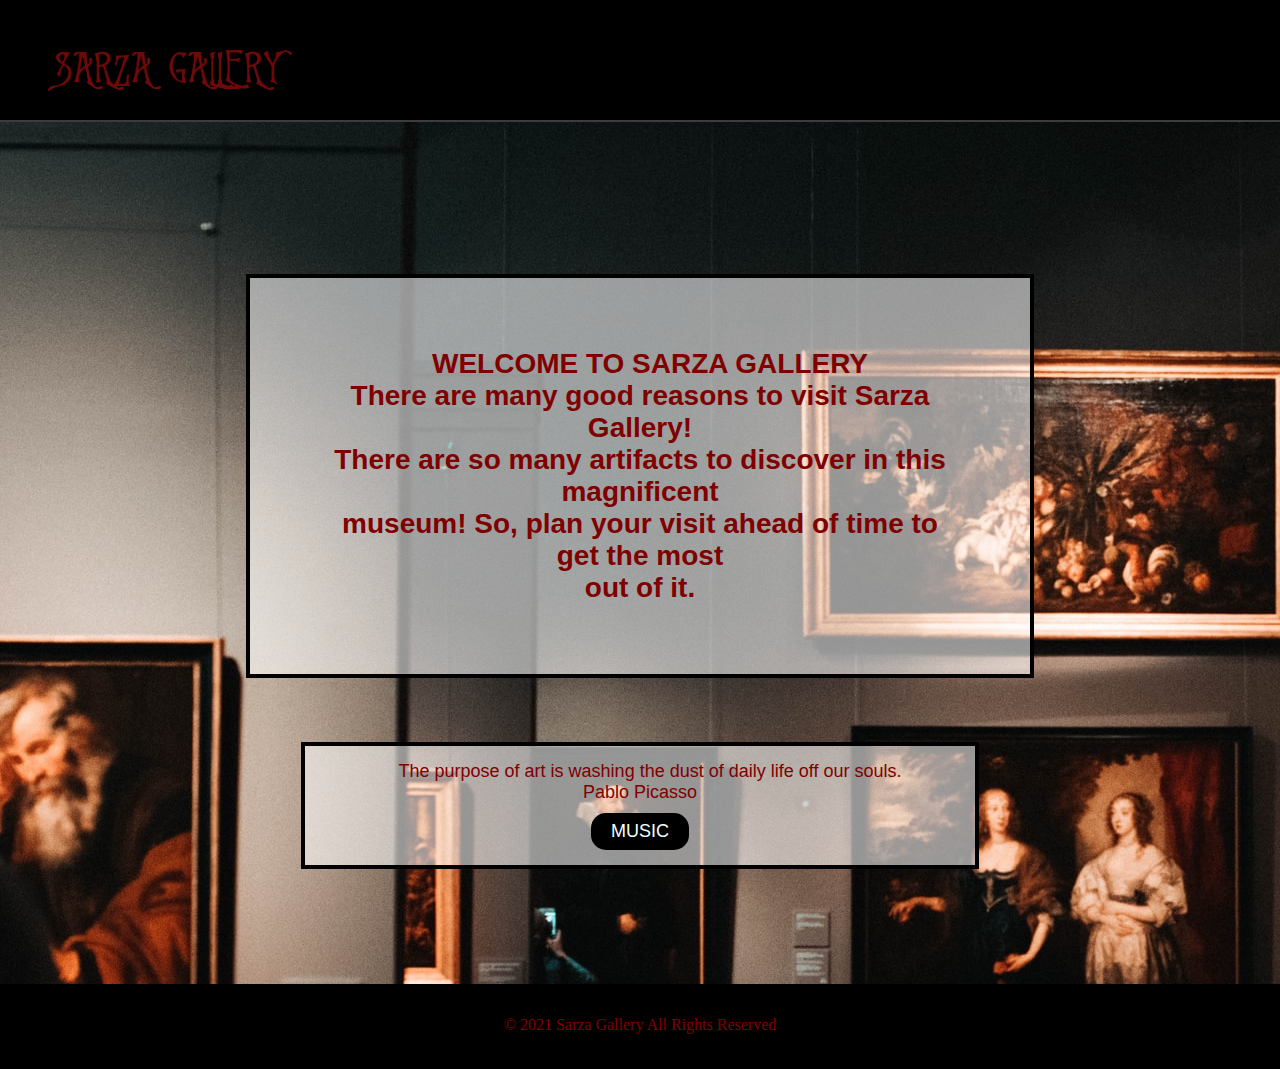
<file: index.html>
<!DOCTYPE html>
<html lang="en">
<head>
    <meta charset="UTF-8">
    <meta http-equiv="X-UA-Compatible" content="IE=edge">
    <meta name="viewport" content="width=device-width, initial-scale=1.0">
    <link rel="stylesheet" href="css/style.css">
    <title>Sarza Gallery</title>
</head>
<body>
 <script>
  alert("welcome to Sarza Gallery")
 
 </script>
    <div class="wrapper">

        <header>
          <div class="container">
              
             <div class="logo"><a href="index.html"><img src="img/logoo.png" alt=""></a> </div>

                
             <nav>
                 <ul>
                     <li><a href="index.html">Home</a></li>
                     <li><a href="hakkimizda.html">About Us</a></li>
                     <li><a href="sergiler.html">Exhibition</a></li>
                     <li><a href="iletisim.html">Contact</a></li>
					 <li><a href="memnuniyet.html">Satisfaction</a></li>
                     <li><a href="cafe.html">Cafe</a></li>

                 </ul>
             </nav>



          </div> 
        </header>
        
        <main>
            <div class="slider">
              
                
         
                <div class="slider-text" >
				     
                     <h1>WELCOME TO SARZA GALLERY <br> There are many good reasons to visit Sarza Gallery!
                         <br> There are so many artifacts to discover in this magnificent
                         <br> museum! So, plan your visit ahead of time to get the most
                         <br> out of it.
                    </h1>
					     <br> <br> <br> <br>
                    <p>The purpose of art is washing the dust of daily life off our souls.
                         <br> Pablo Picasso <br> 

                        <a href="https://www.youtube.com/watch?v=idJoHeHPrXA">  MUSIC  </a> 
                    </p>
				    
					
				
					
                     
                
				
				
					
				 
				  
					
               
                  
                </div>
            </div>

       

            
                </main>
       
		
		
		

<footer>

<div class="footer">

<small>&copy 2021 Sarza Gallery All Rights Reserved</small>

</div>



</footer>






    </div>

</body>
</html>
</file>
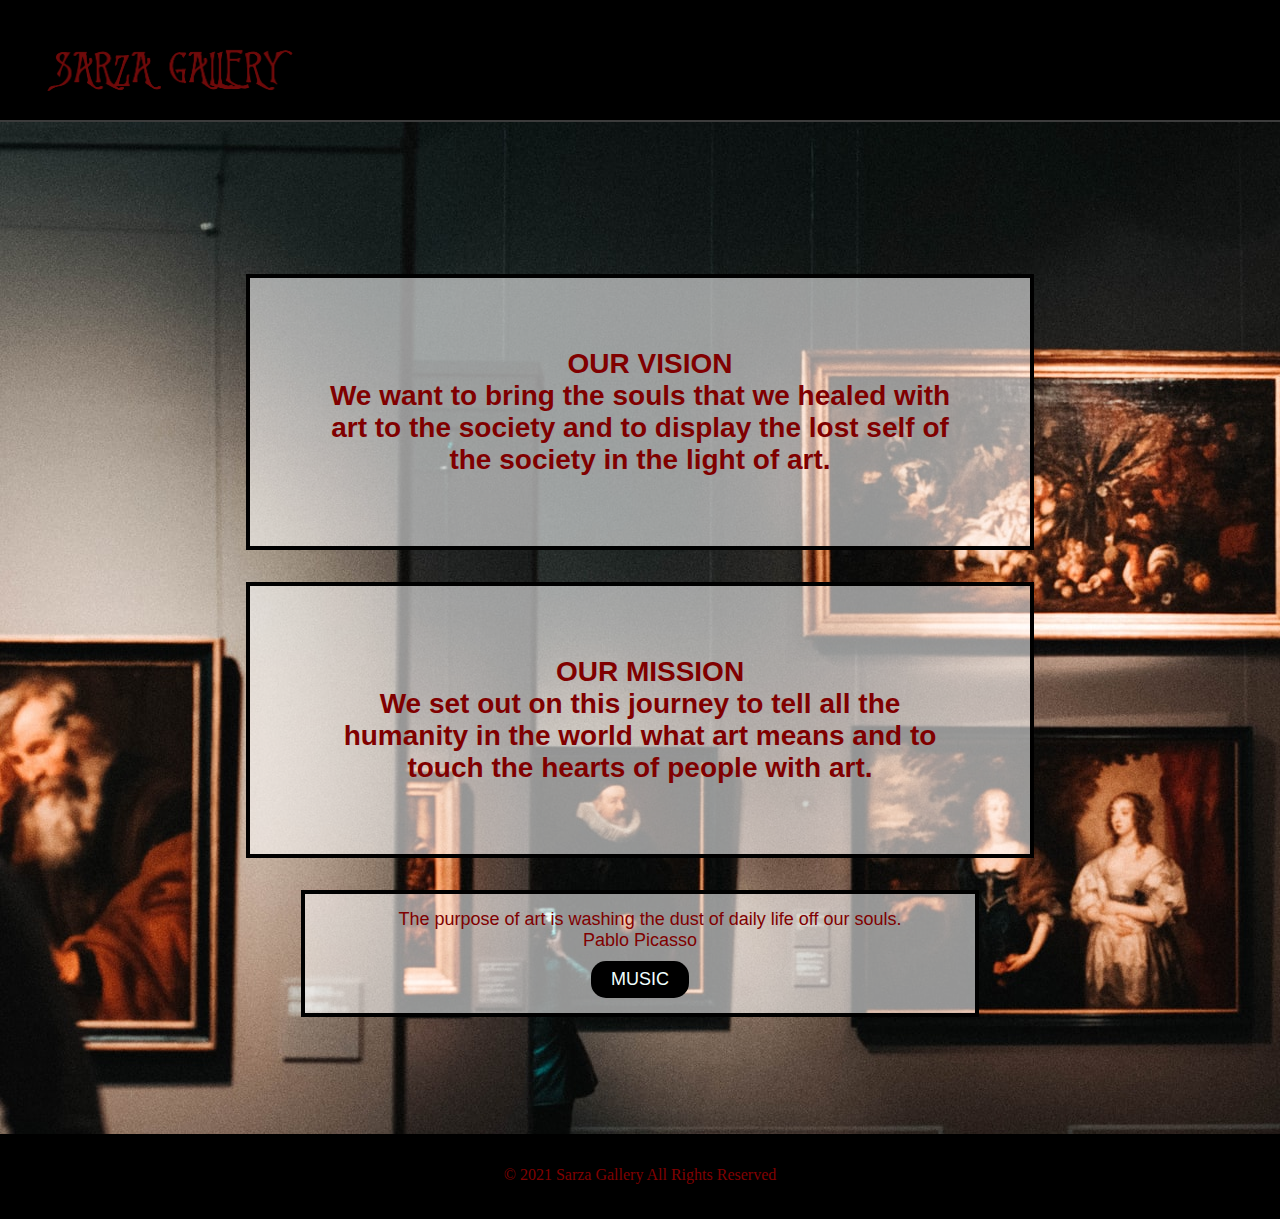
<file: hakkimizda.html>
<!DOCTYPE html>
<html lang="en">
<head>
    <meta charset="UTF-8">
    <meta http-equiv="X-UA-Compatible" content="IE=edge">
    <meta name="viewport" content="width=device-width, initial-scale=1.0">
    <link rel="stylesheet" href="css/style.css">
    <title>Sarza Gallery</title>
</head>
<body>

    <div class="wrapper">

        <header>
          <div class="container">
              
             <div class="logo"><a href="index.html"><img src="img/logoo.png" alt=""></a> </div>

                
             <nav>
                 <ul>
                     <li><a href="index.html">Home</a></li>
                     <li><a href="hakkimizda.html">About Us</a></li>
                     <li><a href="sergiler.html">Exhibition</a></li>
                     <li><a href="iletisim.html">Contact</a></li>
					 <li><a href="memnuniyet.html">Satisfaction</a></li>
                     <li><a href="cafe.html">Cafe</a></li>

                 </ul>
             </nav>



          </div> 
        </header>
        
        <main>
            <div class="slider" id="about">
              
                
         
                <div class="slider-text" >
				     
                     <h1>
                          OUR VISION
                         
                        <br> We want to bring the souls that we healed with art to the society and to display the lost self of the society in the light of art.

                    </h1>
					 <br> <br> 

                     <h1>
                          OUR MISSION
                         <br> We set out on this journey to tell all the humanity in the world what art means and to touch the hearts of people with art.

                     </h1>
					 
                     <br> <br>

                         <p>The purpose of art is washing the dust of daily life off our souls.
                                <br> Pablo Picasso 
                                <br> <a href="https://www.youtube.com/watch?v=idJoHeHPrXA">MUSIC</a> 
                          </p>
				    
					</div>
				</main>


                </div>
					<footer>


                       
<div class="footer">

<small>&copy 2021 Sarza Gallery All Rights Reserved</small>

</div>



</footer>
                       
                
	
</div>

</body>
</html>
</file>
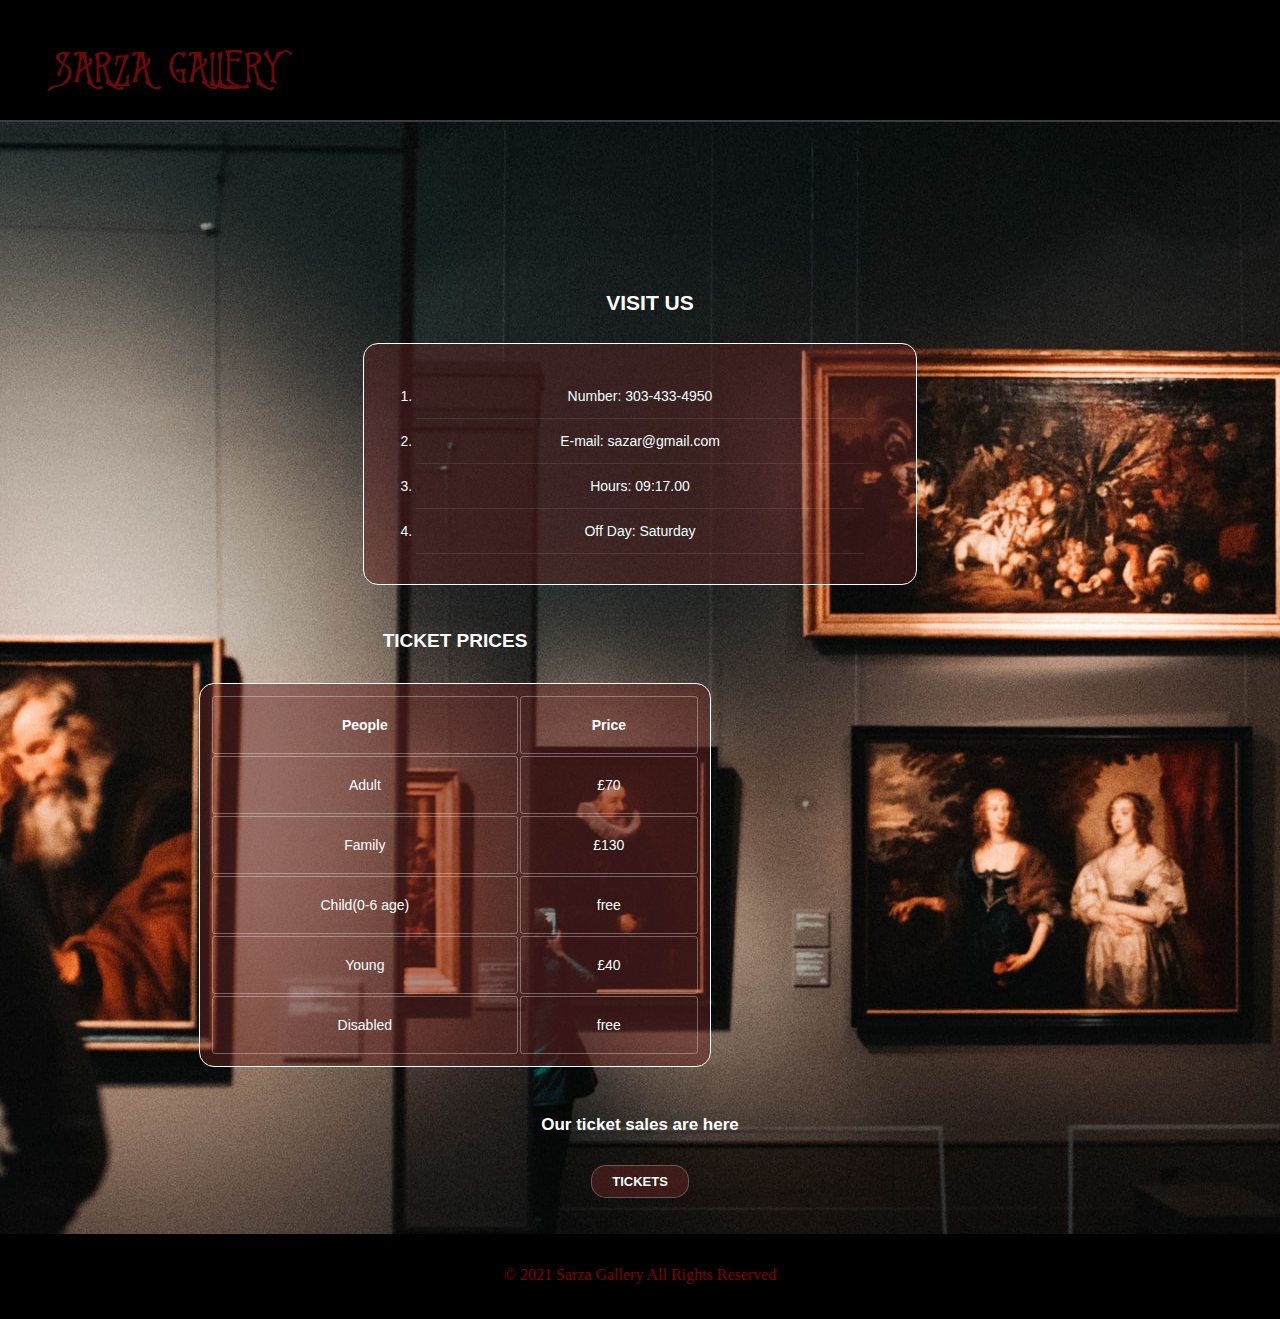
<file: iletisim.html>
<!DOCTYPE html>
<html lang="en">
<head>
    <meta charset="UTF-8">
    <meta http-equiv="X-UA-Compatible" content="IE=edge">
    <meta name="viewport" content="width=device-width, initial-scale=1.0">
    <link rel="stylesheet" href="css/style.css">
    <title>Sarza Gallery</title>
</head>
<body >

    <div class="wrapper">

        <header>
          <div class="container">
              
             <div class="logo"><a href="index.html"><img src="img/logoo.png" alt=""></a> </div>

                
             <nav>
                 <ul>
                     <li><a href="index.html">Home</a></li>
                     <li><a href="hakkimizda.html">About Us</a></li>
                     <li><a href="sergiler.html">Exhibition</a></li>
                     <li><a href="iletisim.html">Contact</a></li>
					 <li><a href="memnuniyet.html">Satisfaction</a></li>
                     <li><a href="cafe.html">Cafe</a></li>

                 </ul>
             </nav>



          </div> 
        </header>
        
        <main>
            <div class="slider" id="about" style="height: 1100px;">
              
                
         
                <div class="slider-text" >
				<h2>VISIT US </h2>
                   
     
                    <ol>
                        <li>Number: 303-433-4950</li>
                        <li>E-mail: sazar@gmail.com</li>
                        <li>Hours: 09:17.00</li>
						<li>Off Day: Saturday</li>
                    </ol>
                
                     <table id="table">
				<caption>TICKET PRICES</caption>
				<thead>
					<tr>
						<th>People</th>
						<th>Price</th>	
						
					</tr>
				</thead>
				<tbody>
					<tr>
						<td>Adult</td>
						<td>£70</td>
						
					</tr>
					<tr>
						<td>Family</td>
						<td>£130</td>
						
					</tr>
					<tr>
						<td>Child(0-6 age)</td>
						<td>free</td>
					
					</tr>
					<tr>
						<td>Young</td>
						<td>£40</td>
						
					</tr>
					<tr>
						<td>Disabled</td>
						<td>free</td>
						
					</tr>
			
			</table>
					 
					 
					 
                    <br> <br> <br>

                    <span id=TICKETS> 
                        
					<small class="ticket">Our ticket sales are here
                        <br> <br>
                        <a class="ticketbtn" href="https://www.biletix.com/anasayfa/TURKIYE/tr">TICKETS</a>  
                    </small>
					
					</span>
					
                     
               
           
                </div>
            </div>


            
        </main>



        <footer>

            <div class="footer">
            
            <small>&copy 2021 Sarza Gallery All Rights Reserved</small>
            
            </div>
            
            
            
            </footer>





    </div>

</body>
</html>
</file>
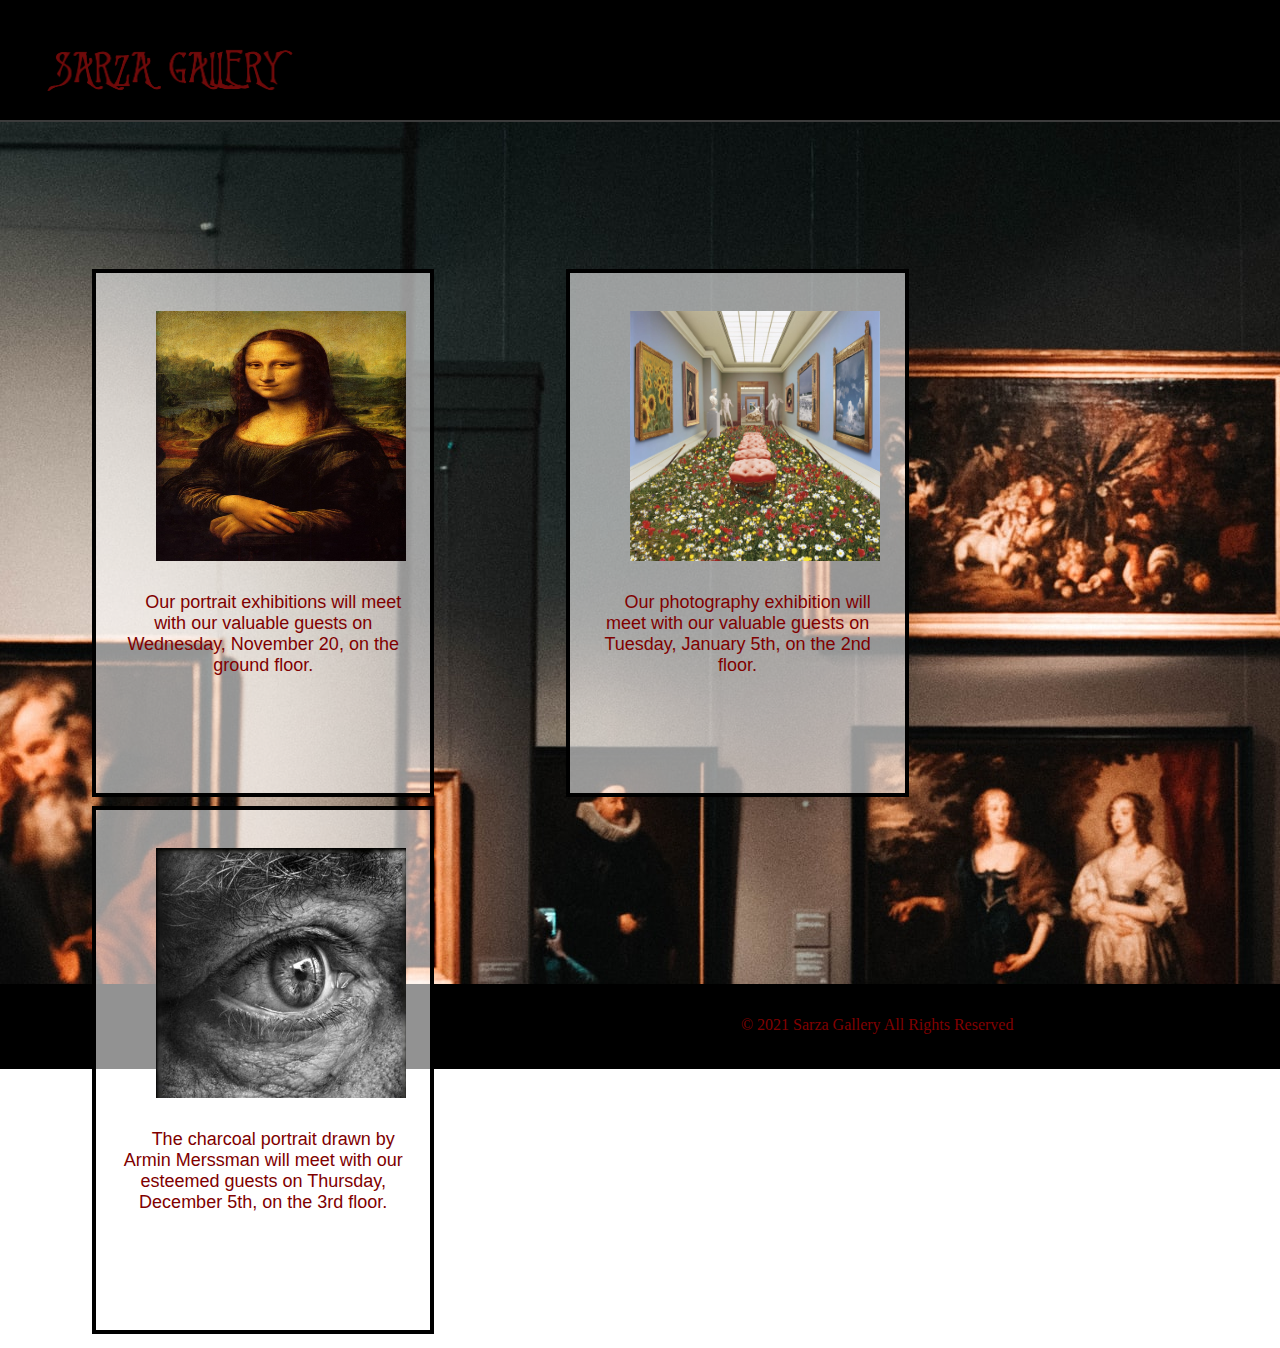
<file: sergiler.html>
<!DOCTYPE html>
<html lang="en">
<head>
    <meta charset="UTF-8">
    <meta http-equiv="X-UA-Compatible" content="IE=edge">
    <meta name="viewport" content="width=device-width, initial-scale=1.0">
    <link rel="stylesheet" href="css/style.css">
    <title>Sarza Gallery</title>
</head>
<body>

    <div class="wrapper">

        <header>
          <div class="container">
              
             <div class="logo"><a href="index.html"><img src="img/logoo.png" alt=""></a> </div>

                
             <nav>
                 <ul>
                     <li><a href="index.html">Home</a></li>
                     <li><a href="hakkimizda.html">About Us</a></li>
                     <li><a href="sergiler.html">Exhibition</a></li>
                     <li><a href="iletisim.html">Contact</a></li>
					 <li><a href="memnuniyet.html">Satisfaction</a></li>
                     <li><a href="cafe.html">Cafe</a></li>

                 </ul>
             </nav>



          </div> 
        </header>
        
        <main>
            <div class="slider">
              
                
         
                <div class="slider-text" >
				
			            


			                <figure> 

                                <a id="art" href="img/monalisa.jpg">   <img src="img/monalisa.jpg" alt="" width="250" height="250" > </a>
				                 <figcaption>Our portrait exhibitions will meet with our valuable guests on Wednesday, November 20, on the ground floor.</figcaption>

                             </figure>


			             

				       
			                 <figure>

                                <a id="art" href="img/rosamunoz.jpg">    <img src="img/rosamunoz.jpg" alt="" width="250" height="250"> </a>
			                	<figcaption>Our photography exhibition will meet with our valuable guests on Tuesday, January 5th, on the 2nd floor.</figcaption>

				            </figure>

			            	<figure>

                                <a id="art" href="img/arminmerssman.jpg">   <img src="img/arminmerssman.jpg" alt=""  width="250" height="250"> </a>
				                <figcaption>The charcoal portrait drawn by Armin Merssman will meet with our esteemed guests on Thursday, December 5th, on the 3rd floor.</figcaption>

				            </figure>
				
				 
				 
				 
				
			     
			     
					 
			   
			   
			  
				   
					 
					 
				
                     
				    
					 
				
					
                       
                
				
				
					
				 
				  
					
               
                  
                </div>
        </div>
            

       
		</main>
		
		

<footer>

<div class="footer">

<small>&copy 2021 Sarza Gallery All Rights Reserved</small>

</div>



</footer>






    </div>

</body>
</html>
</file>
<file: css/style.css>
body{
    margin: 0;
    padding: 0;
    box-sizing: border-box;

}

.wrapper{
    width: 100%;
    overflow: hidden;
}


.container{
    max-width: 1200px;
    height: auto;
    margin: 0px auto;

}

header {
    width: 100%;
    background-color: rgb(0 0 0 / 100%);
    height: 100px;
    border-bottom: 2px solid #3c3c3c;
    padding: 10px 0px;
}

.logo{
    width: 25%;
    float: left;
}

.logo img{
    width: 100%;
    height: auto;
    margin: -20px;
   
}

nav{
    
    float: left;
}

nav ul{
    list-style: none;
    margin-top: 38px;
    width: 100%;
    padding-left: 160px;
}
li a:hover{ 
background-color: black;

 }

nav ul li {
    display: inline-block;
    padding: 13px;
    margin: 2px 15px;
    border-radius: 20px;
    background-color: rgba(88, 5, 5, 0.808);
    border-right: 3px solid rgba(43, 3, 3, 0.219);
}

nav ul li a{
    color: rgba(211, 210, 210, 0.76);
    text-decoration: none;
    font-size: 18px;
    font-family:'Gill Sans', 'Gill Sans MT', Calibri, 'Trebuchet MS', sans-serif;
    
}

.slider {
    width: 100%;
    height: 850px;
    margin-top: 0px;
    padding-top: 12px;
    background-image: url("../img/wp.jpg");
    position: relative;
}

.slider-text{
    padding-top: 140px ;
    text-align: center;

}

#about{

    height: 1000px;


}
#about .slider-text{

 padding-top: 140px;

}
.slider-text h1{
    margin: 0px auto;
    width: 50%;
    padding: 70px;
    border: 4px solid #000;
    background-color: rgba(255, 255, 255, 0.573);
}

.slider-text h2{

 color: #fff;


}
.slider-text ol {
    display: inline-block;
    padding: 30px 52px;
    text-decoration: none;
    text-align: center;
    margin-top: 10px;
    border-radius: 15px;
    color: azure;
    background-color: #6623226e;
    text-indent: 0px;
    border: 1px solid #fff;
    width: 35%;
}

.slider-text ul {
    display: inline-block;
    padding: 30px 52px;
    text-decoration: none;
    text-align: center;
    margin-top: 10px;
    border-radius: 15px;
    color: azure;
    background-color: #6623226e;
    text-indent: 0px;
    border: 1px solid #fff;
    width: 35%;
}
.slider-text .ticketbtn{
    display: inline-block;
    padding: 8px 20px;
    text-decoration: none;
    text-align: center;
    margin-top: 10px;
    border-radius: 15px;
    color: azure;
    background-color: #66232280;
    text-indent: 0px;
    border: 1px solid #ffffff42;
    font-size: 13px;
}

.ticket{

    font-size: 17px;
    color: white;
    font-weight: bold;

}
.slider-text li{

  padding: 14px 0px;
  border-bottom: 1px solid rgba(255, 255, 255, 0.100);

}

.slider-text p{
    display:block;
    width: 50%;
    padding: 15px;
    font-size: 18px;
    margin: 0px auto;
    border: 4px solid #000;
    background-color: rgba(255, 255, 255, 0.573);
    text-align: center;
}

.slider-text a{

     display: inline-block;
     padding: 8px 20px;
     text-decoration: none;
     text-align: center;
     margin-top: 10px ;
     border-radius: 15px;
    color: azure;
    background-color: black;
    text-indent: 0px;

}

.sirali{
    list-style: lower-latin;
}






.pixel{
  
    display: inline-block;
    padding: 10px 14px;
    margin: 0px 20px;
    width: 50px;
    height: 50px;

}
.pixel img{
    max-width: 100%;
    height: auto;
    margin: 15px, 30px;
}
.pixel2{

    display: inline-block;
    padding: 10px 14px;
    margin: 0px 20px;
 
    width: 50px;
    height: 50px;


}
.pixel2 img{

    max-width: 100%;
    height: auto;
    margin: 35px, 30px;
}
.pixel3{
  
    display: inline-block;
    padding: 10px 14px;
    margin: 0px 20px;
    width: 50px;
    height: 50px;


}
.pixel3 img{

    max-width: 100%;
    height: auto;
    margin: 15px, 30px;
}

.footer{
    
    text-align: center;
    width: 100%;
    background-color: rgb(0, 0, 0);
    height: 65px;
    padding: 10px 0px;

	
	
}

main{
	color:#800000;
	text-indent:20px;
     font-size:14px;
	 font-family:arial;
    
    

}

footer small {
    display: block;
    padding-top: 22px;
    color: #800000;
    font-size: 16px;
}


.horace{

    padding-top: 240px; 
    display: block;
   

}


.slider-text figure{
	display: block;
    width: 23%;
	height: 480px; 
    padding: 20px;
    margin-left: 92px ;
    margin-top: -5px;
    border: 4px solid #000;
    background-color: rgba(255, 255, 255, 0.573);
    float:left;
}

.slider-text figcaption{

    display: block;
    margin-top: 20px;
    font-size: 18px;

}

#art  {

    border: 0px;
    background-color: transparent;

}


 fieldset{
	 color:white;
	 font-size:20px;
 }


 #table {
    width: 40%;
    text-align: center;
    margin: 0px auto;
    height: 300px;
    margin-right: 569px;
    background-color: #66232280;
    border: 1px solid #fff;
    color: white;
    border-radius: 15px;
    padding: 10px;
   
}


#table caption{

    font-size: 19px;
    margin: 31px 0px;
    font-weight: bold;


}

#table tr td, tr th{

    padding: 20px;
    height: auto;
    border: 1px solid rgba(255, 255, 255, 0.322);
    border-radius: 3px;
    


}


.slider-text form {
    
    width: 60%;
    margin: 0px auto;
    margin-top: -103px;
    padding-left: 25px;
    text-align: left;
    border: 0px solid rgba(255,255,255,0.100);
    
}
form fieldset{
    border: 2px solid rgba(58, 5, 5, 0.808);
    width: 90%;
    background-color: rgba(88, 5, 5, 0.158);
}

.slider-text form label{
    font-size: 17px;
    font-weight: bold;
    display: inline-block;
    width: 50%;
}

.slider-text form button{
    background-color: #4b0404bb;
    color: #fff;
    outline: 0px;
    border: 1px solid rgba(255, 255, 255, 0.767);
    border-radius: 20px;
    font-size: 16px;
    padding: 13px 14px;  
    display: inline-block;   
    margin: 10px 45%;

}

textarea{
   
   resize: none;
   height: 98%;
   width: 98%; 
   

}

.cafe-slider-text figure {
    text-align: center;
    color: #000;
    width: 22%;
    height: 295px;
    padding: 29px;
    display: block;
    margin-top: 39px;
    border: 4px solid #4a0303d6;
    background-color: rgba(255, 255, 255, 0.473);
    border-radius: 126px;
    float: left;
}
.cafe-slider-text figure:hover {
    color: gray;
}

.cafe-slider-text figure img {
    border-radius: 144px;
}

.figure-card:hover img{
    transform: scale(1.1);
}

.figure-card img{
    transition: all 0.3s;
}

.menu-image-cafe {
    height: max-content;
}

.cafe-image-figure {
    width: 43%;
    height: 400px;
}

.figure-card.active{
    background-color: #8000007e;
}

.figure-card.active figcaption{
    padding-top: 14px;
    color: #fff;
}

figcaption{
    transition: all 0.3s;
}

.cafe-slider-text{
    width: 100%;
    position: absolute;
}
</file>
